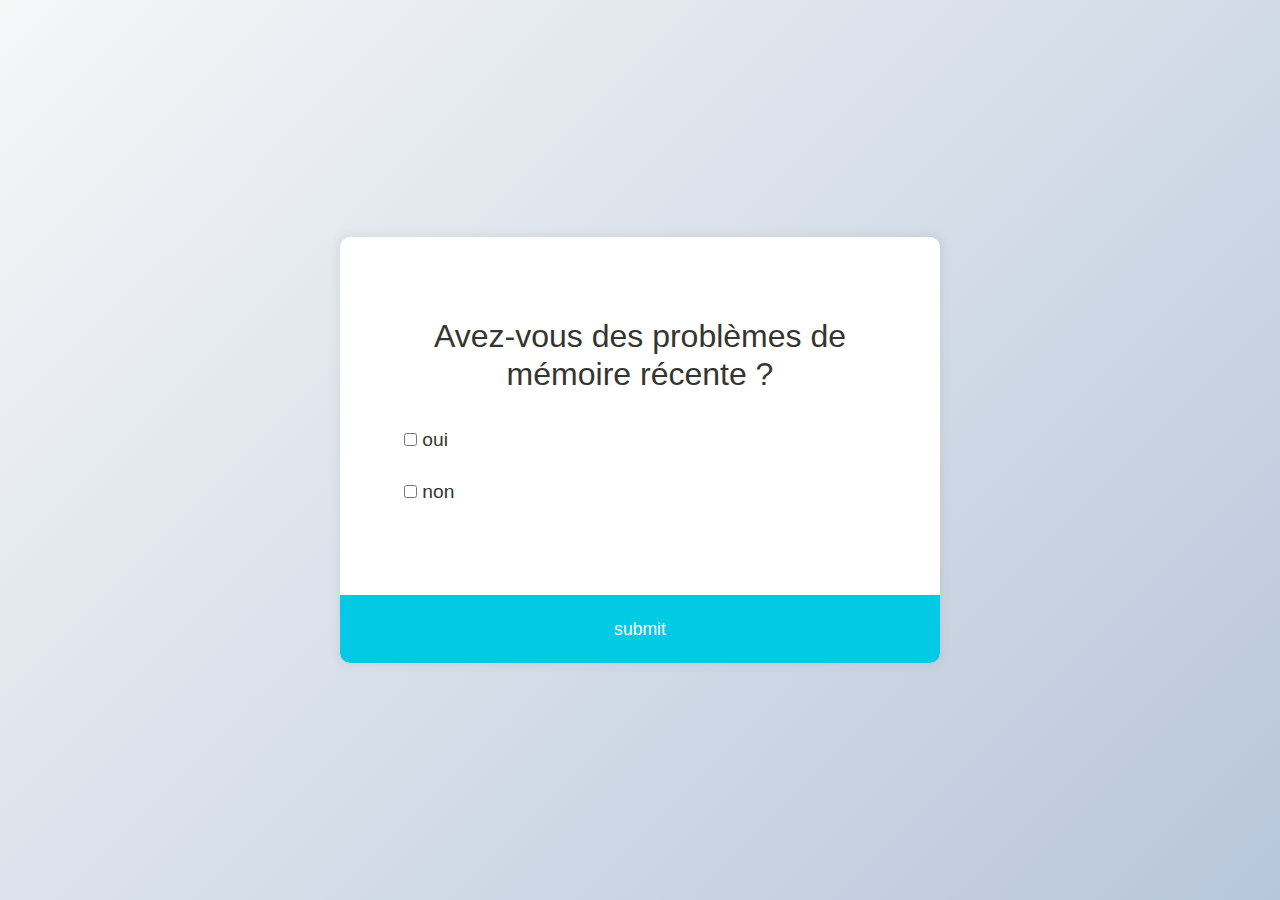
<file: -la-maladie-d-Alzheimer-main/la maladie d’Alzheimer/html/quiz.html>
<!DOCTYPE html>
<html lang="en">
<head>
    <meta charset="UTF-8">
    <meta name="viewport" content="width=device-width, initial-scale=1.0">
    <title>mind-check</title>

    <link rel="stylesheet" href="../assets/css/maicons.css">
  
    <link rel="stylesheet" href="../assets/css/bootstrap.css">
  
    <link rel="stylesheet" href="../assets/vendor/owl-carousel/css/owl.carousel.css">
  
    <link rel="stylesheet" href="../assets/vendor/animate/animate.css">
  
    <link rel="stylesheet" href="../assets/css/theme.css">
    <link rel="stylesheet" href="qq.css">
    
</head>
<body>
    <div class="quiz-container" id="quiz">
        <div class="quiz-header">
            <h2 id="question">questions Test</h2>

        
        <ul>
            <li>
                <input type="checkbox" name="answer" id="a" class="answer">
                <label for="a" id="a_text">answer</label>
            </li>
            <li>
                <input type="checkbox" name="answer" id="b" class="answer">
                <label for="b" id="b_text">answer</label>
            </li>
            
        </ul>
         </div>
         <button id="submit">submit</button>

    </div>
    <script src="qui.js"></script>
</body>
</html>
</file>
<file: -la-maladie-d-Alzheimer-main/la maladie d’Alzheimer/assets/css/maicons.css>
@font-face {
  font-family: 'maicons';
  src:  url('../fonts/maicons.eot?c9nlkl');
  src:  url('../fonts/maicons.eot?c9nlkl#iefix') format('embedded-opentype'),
    url('../fonts/maicons.ttf?c9nlkl') format('truetype'),
    url('../fonts/maicons.woff?c9nlkl') format('woff'),
    url('../fonts/maicons.svg?c9nlkl#maicons') format('svg');
  font-weight: normal;
  font-style: normal;
  font-display: block;
}

[class^="mai-"], [class*=" mai-"] {
  /* use !important to prevent issues with browser extensions that change fonts */
  font-family: 'maicons' !important;
  speak: none;
  font-style: normal;
  font-weight: normal;
  font-variant: normal;
  text-transform: none;
  line-height: 1;

  /* Better Font Rendering =========== */
  -webkit-font-smoothing: antialiased;
  -moz-osx-font-smoothing: grayscale;
}

.mai-add:before {
  content: "\e900";
}
.mai-add-circle:before {
  content: "\e901";
}
.mai-add-circle-outline:before {
  content: "\e902";
}
.mai-airplane:before {
  content: "\e903";
}
.mai-airplane-outline:before {
  content: "\e904";
}
.mai-alarm:before {
  content: "\e905";
}
.mai-alarm-outline:before {
  content: "\e906";
}
.mai-albums:before {
  content: "\e907";
}
.mai-albums-outline:before {
  content: "\e908";
}
.mai-alert:before {
  content: "\e909";
}
.mai-alert-circle:before {
  content: "\e90a";
}
.mai-alert-circle-outline:before {
  content: "\e90b";
}
.mai-analytics:before {
  content: "\e90c";
}
.mai-analytics-outline:before {
  content: "\e90d";
}
.mai-aperture:before {
  content: "\e90e";
}
.mai-aperture-outline:before {
  content: "\e90f";
}
.mai-apps:before {
  content: "\e910";
}
.mai-apps-outline:before {
  content: "\e911";
}
.mai-archive:before {
  content: "\e912";
}
.mai-archive-outline:before {
  content: "\e913";
}
.mai-arrow-back:before {
  content: "\e914";
}
.mai-arrow-back-circle:before {
  content: "\e915";
}
.mai-arrow-back-circle-outline:before {
  content: "\e916";
}
.mai-arrow-down:before {
  content: "\e917";
}
.mai-arrow-down-circle:before {
  content: "\e918";
}
.mai-arrow-down-circle-outline:before {
  content: "\e919";
}
.mai-arrow-forward:before {
  content: "\e91a";
}
.mai-arrow-forward-circle:before {
  content: "\e91b";
}
.mai-arrow-forward-circle-outline:before {
  content: "\e91c";
}
.mai-arrow-redo:before {
  content: "\e91d";
}
.mai-arrow-redo-circle:before {
  content: "\e91e";
}
.mai-arrow-redo-circle-outline:before {
  content: "\e91f";
}
.mai-arrow-redo-outline:before {
  content: "\e920";
}
.mai-arrow-undo:before {
  content: "\e921";
}
.mai-arrow-undo-circle:before {
  content: "\e922";
}
.mai-arrow-undo-circle-outline:before {
  content: "\e923";
}
.mai-arrow-undo-outline:before {
  content: "\e924";
}
.mai-arrow-up:before {
  content: "\e925";
}
.mai-arrow-up-circle:before {
  content: "\e926";
}
.mai-arrow-up-circle-outline:before {
  content: "\e927";
}
.mai-at:before {
  content: "\e928";
}
.mai-at-circle:before {
  content: "\e929";
}
.mai-at-circle-outline:before {
  content: "\e92a";
}
.mai-attach:before {
  content: "\e92b";
}
.mai-attach-outline:before {
  content: "\e92c";
}
.mai-backspace:before {
  content: "\e92d";
}
.mai-backspace-outline:before {
  content: "\e92e";
}
.mai-bandage:before {
  content: "\e92f";
}
.mai-bandage-outline:before {
  content: "\e930";
}
.mai-bar-chart:before {
  content: "\e932";
}
.mai-bar-chart-outline:before {
  content: "\e933";
}
.mai-barbell:before {
  content: "\e931";
}
.mai-barcode:before {
  content: "\e934";
}
.mai-barcode-outline:before {
  content: "\e935";
}
.mai-baseball:before {
  content: "\e936";
}
.mai-baseball-outline:before {
  content: "\e937";
}
.mai-basket:before {
  content: "\e938";
}
.mai-basket-outline:before {
  content: "\e93b";
}
.mai-basketball:before {
  content: "\e939";
}
.mai-basketball-outline:before {
  content: "\e93a";
}
.mai-battery-charging:before {
  content: "\e93c";
}
.mai-battery-dead:before {
  content: "\e93d";
}
.mai-battery-full:before {
  content: "\e93e";
}
.mai-battery-half:before {
  content: "\e93f";
}
.mai-beaker:before {
  content: "\e940";
}
.mai-beaker-outline:before {
  content: "\e941";
}
.mai-bed:before {
  content: "\e942";
}
.mai-bed-outline:before {
  content: "\e943";
}
.mai-beer:before {
  content: "\e944";
}
.mai-beer-outline:before {
  content: "\e945";
}
.mai-bicycle:before {
  content: "\e946";
}
.mai-bluetooth:before {
  content: "\e947";
}
.mai-boat:before {
  content: "\e948";
}
.mai-boat-outline:before {
  content: "\e949";
}
.mai-body:before {
  content: "\e94a";
}
.mai-body-outline:before {
  content: "\e94b";
}
.mai-bonfire:before {
  content: "\e94c";
}
.mai-bonfire-outline:before {
  content: "\e94d";
}
.mai-book:before {
  content: "\e94e";
}
.mai-book-outline:before {
  content: "\e953";
}
.mai-bookmark:before {
  content: "\e94f";
}
.mai-bookmark-outline:before {
  content: "\e950";
}
.mai-bookmarks:before {
  content: "\e951";
}
.mai-bookmarks-outline:before {
  content: "\e952";
}
.mai-briefcase:before {
  content: "\e954";
}
.mai-briefcase-outline:before {
  content: "\e955";
}
.mai-browsers:before {
  content: "\e956";
}
.mai-browsers-outline:before {
  content: "\e957";
}
.mai-brush:before {
  content: "\e958";
}
.mai-brush-outline:before {
  content: "\e959";
}
.mai-bug:before {
  content: "\e95a";
}
.mai-bug-outline:before {
  content: "\e95b";
}
.mai-build:before {
  content: "\e95c";
}
.mai-build-outline:before {
  content: "\e95d";
}
.mai-bulb:before {
  content: "\e95e";
}
.mai-bulb-outline:before {
  content: "\e95f";
}
.mai-bus:before {
  content: "\e960";
}
.mai-bus-outline:before {
  content: "\e963";
}
.mai-business:before {
  content: "\e961";
}
.mai-business-outline:before {
  content: "\e962";
}
.mai-cafe:before {
  content: "\e964";
}
.mai-cafe-outline:before {
  content: "\e965";
}
.mai-calculator:before {
  content: "\e966";
}
.mai-calculator-outline:before {
  content: "\e967";
}
.mai-calendar:before {
  content: "\e968";
}
.mai-calendar-outline:before {
  content: "\e969";
}
.mai-call:before {
  content: "\e96a";
}
.mai-call-outline:before {
  content: "\e96b";
}
.mai-camera:before {
  content: "\e96c";
}
.mai-camera-outline:before {
  content: "\e96d";
}
.mai-camera-reverse:before {
  content: "\e96e";
}
.mai-camera-reverse-outline:before {
  content: "\e96f";
}
.mai-car:before {
  content: "\e970";
}
.mai-car-outline:before {
  content: "\e97f";
}
.mai-car-sport:before {
  content: "\e980";
}
.mai-car-sport-outline:before {
  content: "\e981";
}
.mai-card:before {
  content: "\e971";
}
.mai-card-outline:before {
  content: "\e972";
}
.mai-caret-back:before {
  content: "\e973";
}
.mai-caret-back-circle:before {
  content: "\e974";
}
.mai-caret-back-circle-outline:before {
  content: "\e975";
}
.mai-caret-down:before {
  content: "\e976";
}
.mai-caret-down-circle:before {
  content: "\e977";
}
.mai-caret-down-circle-outline:before {
  content: "\e978";
}
.mai-caret-forward:before {
  content: "\e979";
}
.mai-caret-forward-circle:before {
  content: "\e97a";
}
.mai-caret-forward-circle-outline:before {
  content: "\e97b";
}
.mai-caret-up:before {
  content: "\e97c";
}
.mai-caret-up-circle:before {
  content: "\e97d";
}
.mai-caret-up-circle-outline:before {
  content: "\e97e";
}
.mai-cart:before {
  content: "\e982";
}
.mai-cart-outline:before {
  content: "\e983";
}
.mai-cash:before {
  content: "\e984";
}
.mai-cash-outline:before {
  content: "\e985";
}
.mai-chatbox:before {
  content: "\e986";
}
.mai-chatbox-ellipses:before {
  content: "\e987";
}
.mai-chatbox-ellipses-outline:before {
  content: "\e988";
}
.mai-chatbox-outline:before {
  content: "\e989";
}
.mai-chatbubble:before {
  content: "\e98a";
}
.mai-chatbubble-ellipses:before {
  content: "\e98b";
}
.mai-chatbubble-ellipses-outline:before {
  content: "\e98c";
}
.mai-chatbubble-outline:before {
  content: "\e98d";
}
.mai-chatbubbles:before {
  content: "\e98e";
}
.mai-chatbubbles-outline:before {
  content: "\e98f";
}
.mai-checkbox:before {
  content: "\e990";
}
.mai-checkbox-outline:before {
  content: "\e991";
}
.mai-checkmark:before {
  content: "\e992";
}
.mai-checkmark-circle:before {
  content: "\e993";
}
.mai-checkmark-circle-outline:before {
  content: "\e994";
}
.mai-checkmark-done:before {
  content: "\e995";
}
.mai-checkmark-done-circle:before {
  content: "\e996";
}
.mai-checkmark-done-circle-outline:before {
  content: "\e997";
}
.mai-chevron-back:before {
  content: "\e998";
}
.mai-chevron-back-circle:before {
  content: "\e999";
}
.mai-chevron-back-circle-outline:before {
  content: "\e99a";
}
.mai-chevron-down:before {
  content: "\e99b";
}
.mai-chevron-down-circle:before {
  content: "\e99c";
}
.mai-chevron-down-circle-outline:before {
  content: "\e99d";
}
.mai-chevron-forward:before {
  content: "\e99e";
}
.mai-chevron-forward-circle:before {
  content: "\e99f";
}
.mai-chevron-forward-circle-outline:before {
  content: "\e9a0";
}
.mai-chevron-up:before {
  content: "\e9a1";
}
.mai-chevron-up-circle:before {
  content: "\e9a2";
}
.mai-chevron-up-circle-outline:before {
  content: "\e9a3";
}
.mai-clipboard:before {
  content: "\e9a4";
}
.mai-clipboard-outline:before {
  content: "\e9a5";
}
.mai-close:before {
  content: "\e9a6";
}
.mai-close-circle:before {
  content: "\e9a7";
}
.mai-close-circle-outline:before {
  content: "\e9a8";
}
.mai-cloud:before {
  content: "\e9a9";
}
.mai-cloud-circle:before {
  content: "\e9aa";
}
.mai-cloud-circle-outline:before {
  content: "\e9ab";
}
.mai-cloud-done:before {
  content: "\e9ac";
}
.mai-cloud-done-outline:before {
  content: "\e9ad";
}
.mai-cloud-download:before {
  content: "\e9ae";
}
.mai-cloud-download-outline:before {
  content: "\e9af";
}
.mai-cloud-offline:before {
  content: "\e9b0";
}
.mai-cloud-offline-outline:before {
  content: "\e9b1";
}
.mai-cloud-outline:before {
  content: "\e9b2";
}
.mai-cloud-upload:before {
  content: "\e9b3";
}
.mai-cloud-upload-outline:before {
  content: "\e9b4";
}
.mai-cloudy:before {
  content: "\e9b5";
}
.mai-cloudy-night:before {
  content: "\e9b6";
}
.mai-cloudy-night-outline:before {
  content: "\e9b7";
}
.mai-cloudy-outline:before {
  content: "\e9b8";
}
.mai-code:before {
  content: "\e9b9";
}
.mai-code-download:before {
  content: "\e9ba";
}
.mai-code-slash:before {
  content: "\e9bb";
}
.mai-code-working:before {
  content: "\e9bc";
}
.mai-cog:before {
  content: "\e9bd";
}
.mai-color-fill:before {
  content: "\e9be";
}
.mai-color-fill-outline:before {
  content: "\e9bf";
}
.mai-color-filter:before {
  content: "\e9c0";
}
.mai-color-filter-outline:before {
  content: "\e9c1";
}
.mai-color-palette:before {
  content: "\e9c2";
}
.mai-color-palette-outline:before {
  content: "\e9c3";
}
.mai-color-wand:before {
  content: "\e9c4";
}
.mai-color-wand-outline:before {
  content: "\e9c5";
}
.mai-compass:before {
  content: "\e9c6";
}
.mai-compass-outline:before {
  content: "\e9c7";
}
.mai-construct:before {
  content: "\e9c8";
}
.mai-construct-outline:before {
  content: "\e9c9";
}
.mai-contract:before {
  content: "\e9ca";
}
.mai-contrast:before {
  content: "\e9cb";
}
.mai-copy:before {
  content: "\e9cc";
}
.mai-copy-outline:before {
  content: "\e9cd";
}
.mai-create:before {
  content: "\e9ce";
}
.mai-create-outline:before {
  content: "\e9cf";
}
.mai-crop:before {
  content: "\e9d0";
}
.mai-cube:before {
  content: "\e9d1";
}
.mai-cube-outline:before {
  content: "\e9d2";
}
.mai-cut:before {
  content: "\e9d3";
}
.mai-desktop:before {
  content: "\e9d4";
}
.mai-desktop-outline:before {
  content: "\e9d5";
}
.mai-disc:before {
  content: "\e9d6";
}
.mai-disc-outline:before {
  content: "\e9d7";
}
.mai-document:before {
  content: "\e9d8";
}
.mai-document-outline:before {
  content: "\e9d9";
}
.mai-document-text:before {
  content: "\e9dc";
}
.mai-document-text-outline:before {
  content: "\e9dd";
}
.mai-documents:before {
  content: "\e9da";
}
.mai-documents-outline:before {
  content: "\e9db";
}
.mai-download:before {
  content: "\e9de";
}
.mai-download-outline:before {
  content: "\e9df";
}
.mai-duplicate:before {
  content: "\e9e0";
}
.mai-duplicate-outline:before {
  content: "\e9e1";
}
.mai-ear:before {
  content: "\e9e2";
}
.mai-ear-outline:before {
  content: "\e9e3";
}
.mai-earth:before {
  content: "\e9e4";
}
.mai-earth-outline:before {
  content: "\e9e5";
}
.mai-easel:before {
  content: "\e9e6";
}
.mai-easel-outline:before {
  content: "\e9e7";
}
.mai-egg:before {
  content: "\e9e8";
}
.mai-egg-outline:before {
  content: "\e9e9";
}
.mai-ellipse:before {
  content: "\e9ea";
}
.mai-ellipse-outline:before {
  content: "\e9eb";
}
.mai-ellipsis-horizontal:before {
  content: "\e9ec";
}
.mai-ellipsis-horizontal-circle:before {
  content: "\e9ed";
}
.mai-ellipsis-vertical:before {
  content: "\e9ee";
}
.mai-ellipsis-vertical-circle:before {
  content: "\e9ef";
}
.mai-enter:before {
  content: "\e9f0";
}
.mai-enter-outline:before {
  content: "\e9f1";
}
.mai-exit:before {
  content: "\e9f2";
}
.mai-exit-outline:before {
  content: "\e9f3";
}
.mai-expand:before {
  content: "\e9f4";
}
.mai-eye:before {
  content: "\e9f5";
}
.mai-eye-off:before {
  content: "\e9f8";
}
.mai-eye-off-outline:before {
  content: "\e9f9";
}
.mai-eye-outline:before {
  content: "\e9fa";
}
.mai-eyedrop:before {
  content: "\e9f6";
}
.mai-eyedrop-outline:before {
  content: "\e9f7";
}
.mai-fast-food:before {
  content: "\e9fb";
}
.mai-fast-food-outline:before {
  content: "\e9fc";
}
.mai-female:before {
  content: "\e9fd";
}
.mai-file-tray:before {
  content: "\e9fe";
}
.mai-file-tray-full:before {
  content: "\e9ff";
}
.mai-file-tray-full-outline:before {
  content: "\ea00";
}
.mai-file-tray-outline:before {
  content: "\ea01";
}
.mai-film:before {
  content: "\ea02";
}
.mai-film-outline:before {
  content: "\ea03";
}
.mai-filter:before {
  content: "\ea04";
}
.mai-finger-print:before {
  content: "\ea05";
}
.mai-fitness:before {
  content: "\ea06";
}
.mai-fitness-outline:before {
  content: "\ea07";
}
.mai-flag:before {
  content: "\ea08";
}
.mai-flag-outline:before {
  content: "\ea09";
}
.mai-flame:before {
  content: "\ea0a";
}
.mai-flame-outline:before {
  content: "\ea0b";
}
.mai-flash:before {
  content: "\ea0c";
}
.mai-flash-off:before {
  content: "\ea0f";
}
.mai-flash-off-outline:before {
  content: "\ea10";
}
.mai-flash-outline:before {
  content: "\ea11";
}
.mai-flashlight:before {
  content: "\ea0d";
}
.mai-flashlight-outline:before {
  content: "\ea0e";
}
.mai-flask:before {
  content: "\ea12";
}
.mai-flask-outline:before {
  content: "\ea13";
}
.mai-flower:before {
  content: "\ea14";
}
.mai-flower-outline:before {
  content: "\ea15";
}
.mai-folder:before {
  content: "\ea16";
}
.mai-folder-open:before {
  content: "\ea17";
}
.mai-folder-open-outline:before {
  content: "\ea18";
}
.mai-folder-outline:before {
  content: "\ea19";
}
.mai-football:before {
  content: "\ea1a";
}
.mai-football-outline:before {
  content: "\ea1b";
}
.mai-funnel:before {
  content: "\ea1c";
}
.mai-funnel-outline:before {
  content: "\ea1d";
}
.mai-game-controller:before {
  content: "\ea1e";
}
.mai-game-controller-outline:before {
  content: "\ea1f";
}
.mai-gift:before {
  content: "\ea20";
}
.mai-gift-outline:before {
  content: "\ea21";
}
.mai-git-branch:before {
  content: "\ea22";
}
.mai-git-commit:before {
  content: "\ea23";
}
.mai-git-compare:before {
  content: "\ea24";
}
.mai-git-merge:before {
  content: "\ea25";
}
.mai-git-network:before {
  content: "\ea26";
}
.mai-git-pull-request:before {
  content: "\ea27";
}
.mai-glasses:before {
  content: "\ea28";
}
.mai-glasses-outline:before {
  content: "\ea29";
}
.mai-globe:before {
  content: "\ea2a";
}
.mai-globe-outline:before {
  content: "\ea2b";
}
.mai-golf:before {
  content: "\ea2c";
}
.mai-golf-outline:before {
  content: "\ea2d";
}
.mai-grid:before {
  content: "\ea2e";
}
.mai-grid-outline:before {
  content: "\ea2f";
}
.mai-hammer:before {
  content: "\ea30";
}
.mai-hammer-outline:before {
  content: "\ea31";
}
.mai-hand-left:before {
  content: "\ea32";
}
.mai-hand-left-outline:before {
  content: "\ea33";
}
.mai-hand-right:before {
  content: "\ea34";
}
.mai-hand-right-outline:before {
  content: "\ea35";
}
.mai-happy:before {
  content: "\ea36";
}
.mai-happy-outline:before {
  content: "\ea37";
}
.mai-hardware-chip:before {
  content: "\ea38";
}
.mai-hardware-chip-outline:before {
  content: "\ea39";
}
.mai-headset:before {
  content: "\ea3a";
}
.mai-headset-outline:before {
  content: "\ea3b";
}
.mai-heart:before {
  content: "\ea3c";
}
.mai-heart-circle:before {
  content: "\ea3d";
}
.mai-heart-circle-outline:before {
  content: "\ea3e";
}
.mai-heart-dislike:before {
  content: "\ea3f";
}
.mai-heart-dislike-circle:before {
  content: "\ea40";
}
.mai-heart-dislike-circle-outline:before {
  content: "\ea41";
}
.mai-heart-dislike-outline:before {
  content: "\ea42";
}
.mai-heart-half:before {
  content: "\ea43";
}
.mai-heart-half-outline:before {
  content: "\ea44";
}
.mai-heart-outline:before {
  content: "\ea45";
}
.mai-help:before {
  content: "\ea46";
}
.mai-help-buoy:before {
  content: "\ea47";
}
.mai-help-buoy-outline:before {
  content: "\ea48";
}
.mai-help-circle:before {
  content: "\ea49";
}
.mai-help-circle-outline:before {
  content: "\ea4a";
}
.mai-home:before {
  content: "\ea4b";
}
.mai-home-outline:before {
  content: "\ea4c";
}
.mai-hourglass:before {
  content: "\ea4d";
}
.mai-hourglass-outline:before {
  content: "\ea4e";
}
.mai-ice-cream:before {
  content: "\ea4f";
}
.mai-ice-cream-outline:before {
  content: "\ea50";
}
.mai-image:before {
  content: "\ea51";
}
.mai-image-outline:before {
  content: "\ea52";
}
.mai-images:before {
  content: "\ea53";
}
.mai-images-outline:before {
  content: "\ea54";
}
.mai-infinite:before {
  content: "\ea55";
}
.mai-information:before {
  content: "\ea56";
}
.mai-information-circle:before {
  content: "\ea57";
}
.mai-information-circle-outline:before {
  content: "\ea58";
}
.mai-journal:before {
  content: "\ea59";
}
.mai-journal-outline:before {
  content: "\ea5a";
}
.mai-key:before {
  content: "\ea5b";
}
.mai-key-outline:before {
  content: "\ea5c";
}
.mai-keypad:before {
  content: "\ea5d";
}
.mai-keypad-outline:before {
  content: "\ea5e";
}
.mai-language:before {
  content: "\ea5f";
}
.mai-laptop:before {
  content: "\ea60";
}
.mai-laptop-outline:before {
  content: "\ea61";
}
.mai-layers:before {
  content: "\ea62";
}
.mai-layers-outline:before {
  content: "\ea63";
}
.mai-leaf:before {
  content: "\ea64";
}
.mai-leaf-outline:before {
  content: "\ea65";
}
.mai-library:before {
  content: "\ea66";
}
.mai-library-outline:before {
  content: "\ea67";
}
.mai-link:before {
  content: "\ea68";
}
.mai-list:before {
  content: "\ea69";
}
.mai-list-circle:before {
  content: "\ea6a";
}
.mai-list-circle-outline:before {
  content: "\ea6b";
}
.mai-locate:before {
  content: "\ea6c";
}
.mai-location:before {
  content: "\ea6d";
}
.mai-location-outline:before {
  content: "\ea6e";
}
.mai-lock-closed:before {
  content: "\ea6f";
}
.mai-lock-closed-outline:before {
  content: "\ea70";
}
.mai-lock-open:before {
  content: "\ea71";
}
.mai-lock-open-outline:before {
  content: "\ea72";
}
.mai-log-in:before {
  content: "\ea73";
}
.mai-log-in-outline:before {
  content: "\ea74";
}
.mai-log-out:before {
  content: "\ea75";
}
.mai-log-out-outline:before {
  content: "\ea76";
}
.mai-logo-500px:before {
  content: "\ea8e";
}
.mai-logo-accessible-icon:before {
  content: "\eaef";
}
.mai-logo-accusoft:before {
  content: "\eba2";
}
.mai-logo-algolia:before {
  content: "\eba3";
}
.mai-logo-alipay:before {
  content: "\eba4";
}
.mai-logo-amazon:before {
  content: "\eba5";
}
.mai-logo-amplify:before {
  content: "\eba6";
}
.mai-logo-android:before {
  content: "\eba7";
}
.mai-logo-angular:before {
  content: "\eba8";
}
.mai-logo-apple:before {
  content: "\eba9";
}
.mai-logo-apple-appstore:before {
  content: "\ebaa";
}
.mai-logo-aws:before {
  content: "\ebab";
}
.mai-logo-behance:before {
  content: "\ebac";
}
.mai-logo-bitbucket:before {
  content: "\ebad";
}
.mai-logo-bitcoin:before {
  content: "\ebae";
}
.mai-logo-blackberry:before {
  content: "\ebaf";
}
.mai-logo-blogger:before {
  content: "\ebb0";
}
.mai-logo-buffer:before {
  content: "\ebb1";
}
.mai-logo-buysellads:before {
  content: "\ebb2";
}
.mai-logo-capacitor:before {
  content: "\ebb3";
}
.mai-logo-cc-amazon-pay:before {
  content: "\ebb4";
}
.mai-logo-cc-amex:before {
  content: "\ebb5";
}
.mai-logo-cc-apple-pay:before {
  content: "\ebb6";
}
.mai-logo-cc-diners-club:before {
  content: "\ebb7";
}
.mai-logo-cc-discover:before {
  content: "\ebb8";
}
.mai-logo-cc-jcb:before {
  content: "\ebb9";
}
.mai-logo-cc-mastercard:before {
  content: "\ebba";
}
.mai-logo-cc-paypal:before {
  content: "\ebbb";
}
.mai-logo-cc-stripe:before {
  content: "\ebbc";
}
.mai-logo-cc-visa:before {
  content: "\ebbd";
}
.mai-logo-chrome:before {
  content: "\ebbe";
}
.mai-logo-closed-captioning:before {
  content: "\ebbf";
}
.mai-logo-codepen:before {
  content: "\ebc0";
}
.mai-logo-cpanel:before {
  content: "\ebc1";
}
.mai-logo-creative-commons:before {
  content: "\ebc2";
}
.mai-logo-css3:before {
  content: "\ebc3";
}
.mai-logo-cuttlefish:before {
  content: "\ebc4";
}
.mai-logo-d-and-d:before {
  content: "\ebc5";
}
.mai-logo-dashcube:before {
  content: "\ebc6";
}
.mai-logo-designernews:before {
  content: "\ebc7";
}
.mai-logo-deviantart:before {
  content: "\ebc8";
}
.mai-logo-digg:before {
  content: "\ebc9";
}
.mai-logo-digital-ocean:before {
  content: "\ebca";
}
.mai-logo-discord:before {
  content: "\ebcb";
}
.mai-logo-discourse:before {
  content: "\ebcc";
}
.mai-logo-dochub:before {
  content: "\ebcd";
}
.mai-logo-docker:before {
  content: "\ebce";
}
.mai-logo-dribbble:before {
  content: "\ebcf";
}
.mai-logo-dropbox:before {
  content: "\ebd0";
}
.mai-logo-drupal:before {
  content: "\ebd1";
}
.mai-logo-dyalog:before {
  content: "\ebd2";
}
.mai-logo-earlybirds:before {
  content: "\ebd3";
}
.mai-logo-ebay:before {
  content: "\ebd4";
}
.mai-logo-edge:before {
  content: "\ebd5";
}
.mai-logo-electron:before {
  content: "\ebd6";
}
.mai-logo-elementor:before {
  content: "\ebd7";
}
.mai-logo-ello:before {
  content: "\ebd8";
}
.mai-logo-ember:before {
  content: "\ebd9";
}
.mai-logo-empire:before {
  content: "\ebda";
}
.mai-logo-envira:before {
  content: "\ebdb";
}
.mai-logo-erlang:before {
  content: "\ebdc";
}
.mai-logo-etsy:before {
  content: "\ebdd";
}
.mai-logo-euro:before {
  content: "\ebde";
}
.mai-logo-expeditedssl:before {
  content: "\ebdf";
}
.mai-logo-facebook:before {
  content: "\ebe0";
}
.mai-logo-facebook-f:before {
  content: "\ebe1";
}
.mai-logo-facebook-messenger:before {
  content: "\ebe2";
}
.mai-logo-firebase:before {
  content: "\ebe3";
}
.mai-logo-firefox:before {
  content: "\ebe4";
}
.mai-logo-flickr:before {
  content: "\ebe5";
}
.mai-logo-flipboard:before {
  content: "\ebe6";
}
.mai-logo-fly:before {
  content: "\ebe7";
}
.mai-logo-foursquare:before {
  content: "\ebe8";
}
.mai-logo-freebsd:before {
  content: "\ebe9";
}
.mai-logo-gg:before {
  content: "\ebea";
}
.mai-logo-git:before {
  content: "\ebeb";
}
.mai-logo-github:before {
  content: "\ebec";
}
.mai-logo-github-alt:before {
  content: "\ebed";
}
.mai-logo-gitlab:before {
  content: "\ebee";
}
.mai-logo-gitter:before {
  content: "\ebef";
}
.mai-logo-glide:before {
  content: "\ebf0";
}
.mai-logo-glide-g:before {
  content: "\ebf1";
}
.mai-logo-google:before {
  content: "\ebf2";
}
.mai-logo-google-drive:before {
  content: "\ebf3";
}
.mai-logo-google-play:before {
  content: "\ebf4";
}
.mai-logo-google-playstore:before {
  content: "\ebf5";
}
.mai-logo-google-plus:before {
  content: "\ebf6";
}
.mai-logo-google-plus-g:before {
  content: "\ebf7";
}
.mai-logo-google-wallet:before {
  content: "\ebf8";
}
.mai-logo-grunt:before {
  content: "\ebf9";
}
.mai-logo-gulp:before {
  content: "\ebfa";
}
.mai-logo-hackernews:before {
  content: "\ebfb";
}
.mai-logo-hotjar:before {
  content: "\ebfc";
}
.mai-logo-html5:before {
  content: "\ebfd";
}
.mai-logo-hubspot:before {
  content: "\ebfe";
}
.mai-logo-imdb:before {
  content: "\ebff";
}
.mai-logo-instagram:before {
  content: "\ec00";
}
.mai-logo-internet-explorer:before {
  content: "\ec01";
}
.mai-logo-ionic:before {
  content: "\ec02";
}
.mai-logo-ionitron:before {
  content: "\ec03";
}
.mai-logo-itunes:before {
  content: "\ec04";
}
.mai-logo-java:before {
  content: "\ec05";
}
.mai-logo-javascript:before {
  content: "\ec06";
}
.mai-logo-joomla:before {
  content: "\ec07";
}
.mai-logo-jsfiddle:before {
  content: "\ec08";
}
.mai-logo-keycdn:before {
  content: "\ec09";
}
.mai-logo-laravel:before {
  content: "\ec0a";
}
.mai-logo-lastfm:before {
  content: "\ec0b";
}
.mai-logo-leanpub:before {
  content: "\ec0c";
}
.mai-logo-less:before {
  content: "\ec0d";
}
.mai-logo-line:before {
  content: "\ec0e";
}
.mai-logo-linkedin:before {
  content: "\ec0f";
}
.mai-logo-linux:before {
  content: "\ec10";
}
.mai-logo-magento:before {
  content: "\ec11";
}
.mai-logo-mailchimp:before {
  content: "\ec12";
}
.mai-logo-markdown:before {
  content: "\ec13";
}
.mai-logo-maxcdn:before {
  content: "\ec14";
}
.mai-logo-medium:before {
  content: "\ec15";
}
.mai-logo-medium-m:before {
  content: "\ec16";
}
.mai-logo-meetup:before {
  content: "\ec17";
}
.mai-logo-microsoft:before {
  content: "\ec18";
}
.mai-logo-mix:before {
  content: "\ec19";
}
.mai-logo-mixcloud:before {
  content: "\ec1a";
}
.mai-logo-nodejs:before {
  content: "\ec1b";
}
.mai-logo-npm:before {
  content: "\ec1c";
}
.mai-logo-octocat:before {
  content: "\ec1d";
}
.mai-logo-opencart:before {
  content: "\ec1e";
}
.mai-logo-openid:before {
  content: "\ec1f";
}
.mai-logo-opera:before {
  content: "\ec20";
}
.mai-logo-patreon:before {
  content: "\ec21";
}
.mai-logo-paypal:before {
  content: "\ec22";
}
.mai-logo-php:before {
  content: "\ec23";
}
.mai-logo-pinterest:before {
  content: "\ec24";
}
.mai-logo-pinterest-p:before {
  content: "\ec25";
}
.mai-logo-playstation:before {
  content: "\ec26";
}
.mai-logo-product-hunt:before {
  content: "\ec27";
}
.mai-logo-pwa:before {
  content: "\ec28";
}
.mai-logo-python:before {
  content: "\ec29";
}
.mai-logo-qq:before {
  content: "\ec2a";
}
.mai-logo-quora:before {
  content: "\ec2b";
}
.mai-logo-react:before {
  content: "\ec2c";
}
.mai-logo-readme:before {
  content: "\ec2d";
}
.mai-logo-reddit:before {
  content: "\ec2e";
}
.mai-logo-researchgate:before {
  content: "\ec2f";
}
.mai-logo-rocketchat:before {
  content: "\ec30";
}
.mai-logo-rss:before {
  content: "\ec31";
}
.mai-logo-safari:before {
  content: "\ec32";
}
.mai-logo-sass:before {
  content: "\ec33";
}
.mai-logo-scribd:before {
  content: "\ec34";
}
.mai-logo-searchengin:before {
  content: "\ec35";
}
.mai-logo-sellcast:before {
  content: "\ec36";
}
.mai-logo-sellsy:before {
  content: "\ec37";
}
.mai-logo-skype:before {
  content: "\ec38";
}
.mai-logo-slack:before {
  content: "\ec39";
}
.mai-logo-slideshare:before {
  content: "\ec3a";
}
.mai-logo-snapchat:before {
  content: "\ec3b";
}
.mai-logo-soundcloud:before {
  content: "\ec3c";
}
.mai-logo-spotify:before {
  content: "\ec3d";
}
.mai-logo-squarespace:before {
  content: "\ec3e";
}
.mai-logo-stack-exchange:before {
  content: "\ec3f";
}
.mai-logo-stackoverflow:before {
  content: "\ec40";
}
.mai-logo-staylinked:before {
  content: "\ec41";
}
.mai-logo-steam:before {
  content: "\ec42";
}
.mai-logo-stencil:before {
  content: "\ec43";
}
.mai-logo-stripe:before {
  content: "\ec44";
}
.mai-logo-stripe-s:before {
  content: "\ec45";
}
.mai-logo-teamspeak:before {
  content: "\ec46";
}
.mai-logo-telegram:before {
  content: "\ec47";
}
.mai-logo-trello:before {
  content: "\ec48";
}
.mai-logo-tripadvisor:before {
  content: "\ec49";
}
.mai-logo-tumblr:before {
  content: "\ec4a";
}
.mai-logo-tux:before {
  content: "\ec4b";
}
.mai-logo-twitch:before {
  content: "\ec4c";
}
.mai-logo-twitter:before {
  content: "\ec4d";
}
.mai-logo-uber:before {
  content: "\ec4e";
}
.mai-logo-uikit:before {
  content: "\ec4f";
}
.mai-logo-usd:before {
  content: "\ec50";
}
.mai-logo-viacoin:before {
  content: "\ec51";
}
.mai-logo-viadeo:before {
  content: "\ec52";
}
.mai-logo-viber:before {
  content: "\ec53";
}
.mai-logo-vimeo:before {
  content: "\ec54";
}
.mai-logo-vk:before {
  content: "\ec55";
}
.mai-logo-vue:before {
  content: "\ec56";
}
.mai-logo-web-component:before {
  content: "\ec57";
}
.mai-logo-weebly:before {
  content: "\ec58";
}
.mai-logo-weibo:before {
  content: "\ec59";
}
.mai-logo-whatsapp:before {
  content: "\ec5a";
}
.mai-logo-whmcs:before {
  content: "\ec5b";
}
.mai-logo-wikipedia-w:before {
  content: "\ec5c";
}
.mai-logo-windows:before {
  content: "\ec5d";
}
.mai-logo-wix:before {
  content: "\ec5e";
}
.mai-logo-wordpress:before {
  content: "\ec5f";
}
.mai-logo-xbox:before {
  content: "\ec60";
}
.mai-logo-xing:before {
  content: "\ec61";
}
.mai-logo-yahoo:before {
  content: "\ec62";
}
.mai-logo-yen:before {
  content: "\ec63";
}
.mai-logo-youtube:before {
  content: "\ec64";
}
.mai-magnet:before {
  content: "\ea77";
}
.mai-magnet-outline:before {
  content: "\ea78";
}
.mai-mail:before {
  content: "\ea79";
}
.mai-mail-open:before {
  content: "\ea7a";
}
.mai-mail-open-outline:before {
  content: "\ea7b";
}
.mai-mail-outline:before {
  content: "\ea7c";
}
.mai-mail-unread:before {
  content: "\ea7d";
}
.mai-mail-unread-outline:before {
  content: "\ea7e";
}
.mai-male:before {
  content: "\ea7f";
}
.mai-male-female:before {
  content: "\ea80";
}
.mai-man:before {
  content: "\ea81";
}
.mai-man-outline:before {
  content: "\ea82";
}
.mai-map:before {
  content: "\ea83";
}
.mai-map-outline:before {
  content: "\ea84";
}
.mai-medal:before {
  content: "\ea85";
}
.mai-medal-outline:before {
  content: "\ea86";
}
.mai-medical:before {
  content: "\ea87";
}
.mai-medical-outline:before {
  content: "\ea88";
}
.mai-medkit:before {
  content: "\ea89";
}
.mai-medkit-outline:before {
  content: "\ea8a";
}
.mai-megaphone:before {
  content: "\ea8b";
}
.mai-megaphone-outline:before {
  content: "\ea8c";
}
.mai-menu:before {
  content: "\ea8d";
}
.mai-mic:before {
  content: "\ea8f";
}
.mai-mic-circle:before {
  content: "\ea90";
}
.mai-mic-circle-outline:before {
  content: "\ea91";
}
.mai-mic-off:before {
  content: "\ea92";
}
.mai-mic-off-circle:before {
  content: "\ea93";
}
.mai-mic-off-circle-outline:before {
  content: "\ea94";
}
.mai-mic-off-outline:before {
  content: "\ea95";
}
.mai-mic-outline:before {
  content: "\ea96";
}
.mai-moon:before {
  content: "\ea97";
}
.mai-moon-outline:before {
  content: "\ea98";
}
.mai-move:before {
  content: "\ea99";
}
.mai-musical-note:before {
  content: "\ea9a";
}
.mai-musical-note-outline:before {
  content: "\ea9b";
}
.mai-musical-notes:before {
  content: "\ea9c";
}
.mai-musical-notes-outline:before {
  content: "\ea9d";
}
.mai-navigate:before {
  content: "\ea9e";
}
.mai-navigate-circle:before {
  content: "\ea9f";
}
.mai-navigate-circle-outline:before {
  content: "\eaa0";
}
.mai-navigate-outline:before {
  content: "\eaa1";
}
.mai-newspaper:before {
  content: "\eaa2";
}
.mai-newspaper-outline:before {
  content: "\eaa3";
}
.mai-notifications:before {
  content: "\eaa4";
}
.mai-notifications-circle:before {
  content: "\eaa5";
}
.mai-notifications-circle-outline:before {
  content: "\eaa6";
}
.mai-notifications-off:before {
  content: "\eaa7";
}
.mai-notifications-off-circle:before {
  content: "\eaa8";
}
.mai-notifications-off-circle-outline:before {
  content: "\eaa9";
}
.mai-notifications-off-outline:before {
  content: "\eaaa";
}
.mai-notifications-outline:before {
  content: "\eaab";
}
.mai-nuclear:before {
  content: "\eaac";
}
.mai-nuclear-outline:before {
  content: "\eaad";
}
.mai-nutrition:before {
  content: "\eaae";
}
.mai-nutrition-outline:before {
  content: "\eaaf";
}
.mai-open:before {
  content: "\eab0";
}
.mai-open-outline:before {
  content: "\eab1";
}
.mai-options:before {
  content: "\eab2";
}
.mai-options-outline:before {
  content: "\eab3";
}
.mai-paper-plane:before {
  content: "\eab4";
}
.mai-paper-plane-outline:before {
  content: "\eab5";
}
.mai-partly-sunny:before {
  content: "\eab6";
}
.mai-partly-sunny-outline:before {
  content: "\eab7";
}
.mai-pause:before {
  content: "\eab8";
}
.mai-pause-circle:before {
  content: "\eab9";
}
.mai-pause-circle-outline:before {
  content: "\eaba";
}
.mai-paw:before {
  content: "\eabb";
}
.mai-paw-outline:before {
  content: "\eabc";
}
.mai-pencil:before {
  content: "\eabd";
}
.mai-people:before {
  content: "\eabe";
}
.mai-people-circle:before {
  content: "\eabf";
}
.mai-people-circle-outline:before {
  content: "\eac0";
}
.mai-people-outline:before {
  content: "\eac1";
}
.mai-person:before {
  content: "\eac2";
}
.mai-person-add:before {
  content: "\eac3";
}
.mai-person-add-outline:before {
  content: "\eac4";
}
.mai-person-circle:before {
  content: "\eac5";
}
.mai-person-circle-outline:before {
  content: "\eac6";
}
.mai-person-outline:before {
  content: "\eac7";
}
.mai-person-remove:before {
  content: "\eac8";
}
.mai-person-remove-outline:before {
  content: "\eac9";
}
.mai-phone-landscape:before {
  content: "\eaca";
}
.mai-phone-landscape-outline:before {
  content: "\eacb";
}
.mai-phone-portrait:before {
  content: "\eacc";
}
.mai-phone-portrait-outline:before {
  content: "\eacd";
}
.mai-pie-chart:before {
  content: "\eace";
}
.mai-pie-chart-outline:before {
  content: "\eacf";
}
.mai-pin:before {
  content: "\ead0";
}
.mai-pin-outline:before {
  content: "\ead1";
}
.mai-pint:before {
  content: "\ead2";
}
.mai-pint-outline:before {
  content: "\ead3";
}
.mai-pizza:before {
  content: "\ead4";
}
.mai-pizza-outline:before {
  content: "\ead5";
}
.mai-planet:before {
  content: "\ead6";
}
.mai-planet-outline:before {
  content: "\ead7";
}
.mai-play:before {
  content: "\ead8";
}
.mai-play-back:before {
  content: "\ead9";
}
.mai-play-back-circle:before {
  content: "\eada";
}
.mai-play-back-circle-outline:before {
  content: "\eadb";
}
.mai-play-back-outline:before {
  content: "\eadc";
}
.mai-play-circle:before {
  content: "\eadd";
}
.mai-play-circle-outline:before {
  content: "\eade";
}
.mai-play-forward:before {
  content: "\eadf";
}
.mai-play-forward-circle:before {
  content: "\eae0";
}
.mai-play-forward-circle-outline:before {
  content: "\eae1";
}
.mai-play-forward-outline:before {
  content: "\eae2";
}
.mai-play-outline:before {
  content: "\eae3";
}
.mai-play-skip-back:before {
  content: "\eae4";
}
.mai-play-skip-back-circle:before {
  content: "\eae5";
}
.mai-play-skip-back-circle-outline:before {
  content: "\eae6";
}
.mai-play-skip-back-outline:before {
  content: "\eae7";
}
.mai-play-skip-forward:before {
  content: "\eae8";
}
.mai-play-skip-forward-circle:before {
  content: "\eae9";
}
.mai-play-skip-forward-circle-outline:before {
  content: "\eaea";
}
.mai-play-skip-forward-outline:before {
  content: "\eaeb";
}
.mai-podium:before {
  content: "\eaec";
}
.mai-podium-outline:before {
  content: "\eaed";
}
.mai-power:before {
  content: "\eaee";
}
.mai-pricetag:before {
  content: "\eaf0";
}
.mai-pricetag-outline:before {
  content: "\eaf1";
}
.mai-pricetags:before {
  content: "\eaf2";
}
.mai-pricetags-outline:before {
  content: "\eaf3";
}
.mai-print:before {
  content: "\eaf4";
}
.mai-print-outline:before {
  content: "\eaf5";
}
.mai-pulse:before {
  content: "\eaf6";
}
.mai-pulse-outline:before {
  content: "\eaf7";
}
.mai-push:before {
  content: "\eaf8";
}
.mai-push-outline:before {
  content: "\eaf9";
}
.mai-qr-code:before {
  content: "\eafa";
}
.mai-qr-code-outline:before {
  content: "\eafb";
}
.mai-radio:before {
  content: "\eafc";
}
.mai-radio-button-off:before {
  content: "\eafd";
}
.mai-radio-button-on:before {
  content: "\eafe";
}
.mai-rainy:before {
  content: "\eaff";
}
.mai-rainy-outline:before {
  content: "\eb00";
}
.mai-reader:before {
  content: "\eb01";
}
.mai-reader-outline:before {
  content: "\eb02";
}
.mai-receipt:before {
  content: "\eb03";
}
.mai-receipt-outline:before {
  content: "\eb04";
}
.mai-recording:before {
  content: "\eb05";
}
.mai-recording-outline:before {
  content: "\eb06";
}
.mai-refresh:before {
  content: "\eb07";
}
.mai-refresh-circle:before {
  content: "\eb08";
}
.mai-refresh-circle-outline:before {
  content: "\eb09";
}
.mai-reload:before {
  content: "\eb0a";
}
.mai-reload-circle:before {
  content: "\eb0b";
}
.mai-reload-circle-outline:before {
  content: "\eb0c";
}
.mai-remove:before {
  content: "\eb0d";
}
.mai-remove-circle:before {
  content: "\eb0e";
}
.mai-remove-circle-outline:before {
  content: "\eb0f";
}
.mai-reorder-four:before {
  content: "\eb10";
}
.mai-reorder-three:before {
  content: "\eb11";
}
.mai-reorder-two:before {
  content: "\eb12";
}
.mai-repeat:before {
  content: "\eb13";
}
.mai-resize:before {
  content: "\eb14";
}
.mai-restaurant:before {
  content: "\eb15";
}
.mai-restaurant-outline:before {
  content: "\eb16";
}
.mai-return-down-back:before {
  content: "\eb17";
}
.mai-return-down-forward:before {
  content: "\eb18";
}
.mai-return-up-back:before {
  content: "\eb19";
}
.mai-return-up-forward:before {
  content: "\eb1a";
}
.mai-ribbon:before {
  content: "\eb1b";
}
.mai-ribbon-outline:before {
  content: "\eb1c";
}
.mai-rocket:before {
  content: "\eb1d";
}
.mai-rocket-outline:before {
  content: "\eb1e";
}
.mai-rose:before {
  content: "\eb1f";
}
.mai-rose-outline:before {
  content: "\eb20";
}
.mai-sad:before {
  content: "\eb21";
}
.mai-sad-outline:before {
  content: "\eb22";
}
.mai-save:before {
  content: "\eb23";
}
.mai-save-outline:before {
  content: "\eb24";
}
.mai-scan:before {
  content: "\eb25";
}
.mai-scan-circle:before {
  content: "\eb26";
}
.mai-scan-circle-outline:before {
  content: "\eb27";
}
.mai-school:before {
  content: "\eb28";
}
.mai-school-outline:before {
  content: "\eb29";
}
.mai-search:before {
  content: "\eb2a";
}
.mai-search-circle:before {
  content: "\eb2b";
}
.mai-search-circle-outline:before {
  content: "\eb2c";
}
.mai-send:before {
  content: "\eb2d";
}
.mai-send-outline:before {
  content: "\eb2e";
}
.mai-server:before {
  content: "\eb2f";
}
.mai-server-outline:before {
  content: "\eb30";
}
.mai-settings:before {
  content: "\eb31";
}
.mai-settings-outline:before {
  content: "\eb32";
}
.mai-shapes:before {
  content: "\eb33";
}
.mai-shapes-outline:before {
  content: "\eb34";
}
.mai-share:before {
  content: "\eb35";
}
.mai-share-outline:before {
  content: "\eb36";
}
.mai-share-social:before {
  content: "\eb37";
}
.mai-share-social-outline:before {
  content: "\eb38";
}
.mai-shield:before {
  content: "\eb39";
}
.mai-shield-checkmark:before {
  content: "\eb3a";
}
.mai-shield-checkmark-outline:before {
  content: "\eb3b";
}
.mai-shield-outline:before {
  content: "\eb3c";
}
.mai-shirt:before {
  content: "\eb3d";
}
.mai-shirt-outline:before {
  content: "\eb3e";
}
.mai-shuffle:before {
  content: "\eb3f";
}
.mai-skull:before {
  content: "\eb40";
}
.mai-skull-outline:before {
  content: "\eb41";
}
.mai-snow:before {
  content: "\eb42";
}
.mai-speedometer:before {
  content: "\eb43";
}
.mai-speedometer-outline:before {
  content: "\eb44";
}
.mai-square:before {
  content: "\eb45";
}
.mai-square-outline:before {
  content: "\eb46";
}
.mai-star:before {
  content: "\eb47";
}
.mai-star-half:before {
  content: "\eb48";
}
.mai-star-outline:before {
  content: "\eb49";
}
.mai-stats-chart:before {
  content: "\eb4a";
}
.mai-stats-chart-outline:before {
  content: "\eb4b";
}
.mai-stop:before {
  content: "\eb4c";
}
.mai-stop-circle:before {
  content: "\eb4d";
}
.mai-stop-circle-outline:before {
  content: "\eb4e";
}
.mai-stop-outline:before {
  content: "\eb4f";
}
.mai-stopwatch:before {
  content: "\eb50";
}
.mai-stopwatch-outline:before {
  content: "\eb51";
}
.mai-subway:before {
  content: "\eb52";
}
.mai-subway-outline:before {
  content: "\eb53";
}
.mai-sunny:before {
  content: "\eb54";
}
.mai-sunny-outline:before {
  content: "\eb55";
}
.mai-swap-horizontal:before {
  content: "\eb56";
}
.mai-swap-vertical:before {
  content: "\eb57";
}
.mai-sync:before {
  content: "\eb58";
}
.mai-sync-circle:before {
  content: "\eb59";
}
.mai-sync-circle-outline:before {
  content: "\eb5a";
}
.mai-tablet-landscape:before {
  content: "\eb5b";
}
.mai-tablet-landscape-outline:before {
  content: "\eb5c";
}
.mai-tablet-portrait:before {
  content: "\eb5d";
}
.mai-tablet-portrait-outline:before {
  content: "\eb5e";
}
.mai-tennisball:before {
  content: "\eb5f";
}
.mai-tennisball-outline:before {
  content: "\eb60";
}
.mai-terminal:before {
  content: "\eb61";
}
.mai-terminal-outline:before {
  content: "\eb62";
}
.mai-text:before {
  content: "\eb63";
}
.mai-thermometer:before {
  content: "\eb64";
}
.mai-thermometer-outline:before {
  content: "\eb65";
}
.mai-thumbs-down:before {
  content: "\eb66";
}
.mai-thumbs-down-outline:before {
  content: "\eb67";
}
.mai-thumbs-up:before {
  content: "\eb68";
}
.mai-thumbs-up-outline:before {
  content: "\eb69";
}
.mai-thunderstorm:before {
  content: "\eb6a";
}
.mai-thunderstorm-outline:before {
  content: "\eb6b";
}
.mai-time:before {
  content: "\eb6c";
}
.mai-time-outline:before {
  content: "\eb6d";
}
.mai-timer:before {
  content: "\eb6e";
}
.mai-timer-outline:before {
  content: "\eb6f";
}
.mai-today:before {
  content: "\eb70";
}
.mai-today-outline:before {
  content: "\eb71";
}
.mai-toggle:before {
  content: "\eb72";
}
.mai-toggle-outline:before {
  content: "\eb73";
}
.mai-trail-sign:before {
  content: "\eb74";
}
.mai-trail-sign-outline:before {
  content: "\eb75";
}
.mai-train:before {
  content: "\eb76";
}
.mai-train-outline:before {
  content: "\eb77";
}
.mai-transgender:before {
  content: "\eb78";
}
.mai-trash:before {
  content: "\eb79";
}
.mai-trash-bin:before {
  content: "\eb7a";
}
.mai-trash-bin-outline:before {
  content: "\eb7b";
}
.mai-trash-outline:before {
  content: "\eb7c";
}
.mai-trending-down:before {
  content: "\eb7d";
}
.mai-trending-up:before {
  content: "\eb7e";
}
.mai-triangle:before {
  content: "\eb7f";
}
.mai-triangle-outline:before {
  content: "\eb80";
}
.mai-trophy:before {
  content: "\eb81";
}
.mai-trophy-outline:before {
  content: "\eb82";
}
.mai-tv:before {
  content: "\eb83";
}
.mai-tv-outline:before {
  content: "\eb84";
}
.mai-umbrella:before {
  content: "\eb85";
}
.mai-umbrella-outline:before {
  content: "\eb86";
}
.mai-videocam:before {
  content: "\eb87";
}
.mai-videocam-outline:before {
  content: "\eb88";
}
.mai-volume-high:before {
  content: "\eb89";
}
.mai-volume-high-outline:before {
  content: "\eb8a";
}
.mai-volume-low:before {
  content: "\eb8b";
}
.mai-volume-low-outline:before {
  content: "\eb8c";
}
.mai-volume-medium:before {
  content: "\eb8d";
}
.mai-volume-medium-outline:before {
  content: "\eb8e";
}
.mai-volume-mute:before {
  content: "\eb8f";
}
.mai-volume-mute-outline:before {
  content: "\eb90";
}
.mai-volume-off:before {
  content: "\eb91";
}
.mai-volume-off-outline:before {
  content: "\eb92";
}
.mai-walk:before {
  content: "\eb93";
}
.mai-walk-outline:before {
  content: "\eb94";
}
.mai-wallet:before {
  content: "\eb95";
}
.mai-wallet-outline:before {
  content: "\eb96";
}
.mai-warning:before {
  content: "\eb97";
}
.mai-warning-outline:before {
  content: "\eb98";
}
.mai-watch:before {
  content: "\eb99";
}
.mai-watch-outline:before {
  content: "\eb9a";
}
.mai-water:before {
  content: "\eb9b";
}
.mai-water-outline:before {
  content: "\eb9c";
}
.mai-wifi:before {
  content: "\eb9d";
}
.mai-wine:before {
  content: "\eb9e";
}
.mai-wine-outline:before {
  content: "\eb9f";
}
.mai-woman:before {
  content: "\eba0";
}
.mai-woman-outline:before {
  content: "\eba1";
}
</file>
<file: -la-maladie-d-Alzheimer-main/la maladie d’Alzheimer/assets/css/theme.css>
/*
  Template Name: One-health
  Template URI: https://macodeid.com/projects/one-health
  Copyright: MACode ID, https://macodeid.com/
  License: Creative Commons 4.0
  License URI: https://creativecommons.org/licenses/by/4.0/
  Version: 1.0
 */

:root {
  --primary: #00D9A5;
  --accent: #FF3D85;
  --secondary: #4E5AFE;
  --warning: #EED818;
  --info: #05B4E1;
  --danger: #FF4943;
  --success: #96C93D;
  --dark: #343531;
  --light: #F5F9F6;
  --cs: #596261;
  --grey: #6E807A;
}

body {
  font-family: "Source Sans Pro", sans-serif;
  line-height: 1.5;
  color: #343531;
}

a {
  color: #07be94;
  text-decoration: none;
  background-color: transparent;
}

a:hover {
  color: #03a882;
  text-decoration: underline;
}


.text-xs {
  font-size: 12px !important;
}

.text-sm {
  font-size: 14px !important;
}

.text-md {
  font-size: 1rem !important;
}

.text-lg {
  font-size: 18px !important;
}

.text-xl {
  font-size: 20px !important;
}

/* Color systems */
.bg-primary {
  background-color: #00D9A5 !important;
}

a.bg-primary:hover, a.bg-primary:focus {
  background-color: #07be94 !important;
}

.bg-accent {
  background-color: #FF3D85 !important;
}

a.bg-accent:hover, a.bg-accent:focus {
  background-color: #e93577 !important;
}

.bg-secondary {
  background-color: #4E5AFE !important;
}

a.bg-secondary:hover, a.bg-secondary:focus {
  background-color: #3d49f0 !important;
}

.bg-success {
  background-color: #96C93D !important;
}

a.bg-success:hover, a.bg-success:focus {
  background-color: #80b12d !important;
}

.bg-info {
  background-color: #05B4E1 !important;
}

a.bg-info:hover, a.bg-info:focus {
  background-color: #07a2c8 !important;
}

.bg-warning {
  background-color: #EED818 !important;
}

a.bg-warning:hover, a.bg-warning:focus {
  background-color: #d3bf0d !important;
}

.bg-danger {
  background-color: #FF4943 !important;
}

a.bg-danger:hover, a.bg-danger:focus {
  background-color: #e73832 !important;
}

.bg-grey {
  background-color: #6E807A !important;
}

a.bg-grey:hover, a.bg-grey:focus {
  background-color: #62726d !important;
}

.bg-light {
  background-color: #F5F9F6 !important;
}

a.bg-light:hover, a.bg-light:focus {
  background-color: #E1EBE8 !important;
}

.bg-dark {
  background-color: #343531 !important;
}

a.bg-dark:hover, a.bg-dark:focus {
  background-color: #1e1f1c !important;
}

.text-primary {
  color: #00D9A5 !important;
}

a.text-primary:hover, a.text-primary:focus {
  color: #07be94 !important;
}

.text-accent {
  color: #FF3D85 !important;
}

a.text-accent:hover, a.text-accent:focus {
  color: #e93577 !important;
}

.text-secondary {
  color: #4E5AFE !important;
}

a.text-secondary:hover, a.text-secondary:focus {
  color: #3d49f0 !important;
}

.text-success {
  color: #96C93D !important;
}

a.text-success:hover, a.text-success:focus {
  color: #80b12d !important;
}

.text-info {
  color: #05B4E1 !important;
}

a.text-info:hover, a.text-info:focus {
  color: #07a2c8 !important;
}

.text-warning {
  color: #EED818 !important;
}

a.text-warning:hover, a.text-warning:focus {
  color: #d3bf0d !important;
}

.text-danger {
  color: #FF4943 !important;
}

a.text-danger:hover, a.text-danger:focus {
  color: #e73832 !important;
}

.text-grey {
  color: #6E807A !important;
}

a.text-grey:hover, a.text-grey:focus {
  color: #62726d !important;
}

.text-light {
  color: #F5F9F6 !important;
}

a.text-light:hover, a.text-light:focus {
  color: #E1EBE8 !important;
}

.text-dark {
  color: #343531 !important;
}

a.text-dark:hover, a.text-dark:focus {
  color: #1e1f1c !important;
}

.text-body {
  color: #252921 !important;
}


.border-primary {
  border-color: #00D9A5 !important;
}

.border-secondary {
  border-color: #FF3D85 !important;
}

.border-success {
  border-color: #96C93D !important;
}

.border-info {
  border-color: #05B4E1 !important;
}

.border-warning {
  border-color: #EED818 !important;
}

.border-danger {
  border-color: #FF4943 !important;
}

.border-grey {
  border-color: #6E807A !important;
}

.border-light {
  border-color: #F5F9F6 !important;
}

.border-dark {
  border-color: #343531 !important;
}

/* Buttons */
.btn-primary {
  color: #fff;
  background-color: #00D9A5;
  border-color: transparent;
}

.btn-primary.disabled, .btn-primary:disabled {
  color: #fff;
  background-color: #07be94;
  border-color: transparent;
}

.btn-primary:not(:disabled):not(.disabled):active, .btn-primary:not(:disabled):not(.disabled).active,
.show > .btn-primary.dropdown-toggle {
  color: #fff;
  background-color: #00D9A5;
  border-color: #07be94;
}

.btn-primary:not(:disabled):not(.disabled):active:focus, .btn-primary:not(:disabled):not(.disabled).active:focus,
.show > .btn-primary.dropdown-toggle:focus {
  box-shadow: none;
}

.btn-accent {
  color: #fff;
  background-color: #FF3D85;
  border-color: transparent;
}

.btn-accent.disabled, .btn-accent:disabled {
  color: #fff;
  background-color: #e93577;
  border-color: transparent;
}

.btn-accent:not(:disabled):not(.disabled):active, .btn-accent:not(:disabled):not(.disabled).active,
.show > .btn-accent.dropdown-toggle {
  color: #fff;
  background-color: #FF3D85;
  border-color: #e93577;
}

.btn-accent:not(:disabled):not(.disabled):active:focus, .btn-accent:not(:disabled):not(.disabled).active:focus,
.show > .btn-accent.dropdown-toggle:focus {
  box-shadow: none;
}

.btn-secondary {
  color: #fff;
  background-color: #4E5AFE;
  border-color: transparent;
}

.btn-secondary.disabled, .btn-secondary:disabled {
  color: #fff;
  background-color: #3d49f0;
  border-color: transparent;
}

.btn-secondary:not(:disabled):not(.disabled):active, .btn-secondary:not(:disabled):not(.disabled).active,
.show > .btn-secondary.dropdown-toggle {
  color: #fff;
  background-color: #4E5AFE;
  border-color: #3d49f0;
}

.btn-secondary:not(:disabled):not(.disabled):active:focus, .btn-secondary:not(:disabled):not(.disabled).active:focus,
.show > .btn-secondary.dropdown-toggle:focus {
  box-shadow: none;
}

.btn-success {
  color: #fff;
  background-color: #96C93D;
  border-color: transparent;
}

.btn-success.disabled, .btn-success:disabled {
  color: #fff;
  background-color: #80b12d;
  border-color: transparent;
}

.btn-success:not(:disabled):not(.disabled):active, .btn-success:not(:disabled):not(.disabled).active,
.show > .btn-success.dropdown-toggle {
  color: #fff;
  background-color: #96C93D;
  border-color: #80b12d;
}

.btn-success:not(:disabled):not(.disabled):active:focus, .btn-success:not(:disabled):not(.disabled).active:focus,
.show > .btn-success.dropdown-toggle:focus {
  box-shadow: none;
}

.btn-info {
  color: #fff;
  background-color: #05B4E1;
  border-color: transparent;
}

.btn-info.disabled, .btn-info:disabled {
  color: #fff;
  background-color: #07a2c8;
  border-color: transparent;
}

.btn-info:not(:disabled):not(.disabled):active, .btn-info:not(:disabled):not(.disabled).active,
.show > .btn-info.dropdown-toggle {
  color: #fff;
  background-color: #05B4E1;
  border-color: #07a2c8;
}

.btn-info:not(:disabled):not(.disabled):active:focus, .btn-info:not(:disabled):not(.disabled).active:focus,
.show > .btn-info.dropdown-toggle:focus {
  box-shadow: none;
}

.btn-warning {
  color: #343531;
  background-color: #EED818;
  border-color: transparent;
}

.btn-warning.disabled, .btn-warning:disabled {
  color: #343531;
  background-color: #d3bf0d;
  border-color: transparent;
}

.btn-warning:not(:disabled):not(.disabled):active, .btn-warning:not(:disabled):not(.disabled).active,
.show > .btn-warning.dropdown-toggle {
  color: #343531;
  background-color: #EED818;
  border-color: #d3bf0d;
}

.btn-warning:not(:disabled):not(.disabled):active:focus, .btn-warning:not(:disabled):not(.disabled).active:focus,
.show > .btn-warning.dropdown-toggle:focus {
  box-shadow: none;
}

.btn-danger {
  color: #fff;
  background-color: #FF4943;
  border-color: transparent;
}

.btn-danger.disabled, .btn-danger:disabled {
  color: #fff;
  background-color: #e73832;
  border-color: transparent;
}

.btn-danger:not(:disabled):not(.disabled):active, .btn-danger:not(:disabled):not(.disabled).active,
.show > .btn-danger.dropdown-toggle {
  color: #fff;
  background-color: #FF4943;
  border-color: #e73832;
}

.btn-danger:not(:disabled):not(.disabled):active:focus, .btn-danger:not(:disabled):not(.disabled).active:focus,
.show > .btn-danger.dropdown-toggle:focus {
  box-shadow: none;
}

.btn-light {
  color: #343531;
  background-color: #F5F9F6;
  border-color: transparent;
}

.btn-light:hover {
  color: #343531;
  background-color: #E1EBE8;
  border-color: transparent;
}

.btn-light:focus, .btn-light.focus {
  color: #343531;
  background-color: #d5dfdc;
  border-color: transparent;
  box-shadow: none;
}

.btn-light.disabled, .btn-light:disabled {
  color: #343531;
  background-color: #d0ddd9;
  border-color: transparent;
}

.btn-light:not(:disabled):not(.disabled):active, .btn-light:not(:disabled):not(.disabled).active,
.show > .btn-light.dropdown-toggle {
  color: #343531;
  background-color: #F5F9F6;
  border-color: #d0ddd9;
}

.btn-light:not(:disabled):not(.disabled):active:focus, .btn-light:not(:disabled):not(.disabled).active:focus,
.show > .btn-light.dropdown-toggle:focus {
  box-shadow: none;
}

.btn-dark {
  color: #fff;
  background-color: #343531;
  border-color: transparent;
}

.btn-dark.disabled, .btn-dark:disabled {
  color: #fff;
  background-color: #1e1f1c;
  border-color: transparent;
}

.btn-dark:not(:disabled):not(.disabled):active, .btn-dark:not(:disabled):not(.disabled).active,
.show > .btn-dark.dropdown-toggle {
  color: #fff;
  background-color: #343531;
  border-color: #1e1f1c;
}

.btn-dark:not(:disabled):not(.disabled):active:focus, .btn-dark:not(:disabled):not(.disabled).active:focus,
.show > .btn-dark.dropdown-toggle:focus {
  box-shadow: none;
}

.btn-primary:hover,
.btn-accent:hover,
.btn-secondary:hover,
.btn-success:hover,
.btn-info:hover,
.btn-warning:hover,
.btn-danger:hover,
.btn-dark:hover {
  color: #fff;
  background-color: #596261;
  border-color: transparent;
}

.btn-primary:focus, .btn-primary.focus,
.btn-accent:focus, .btn-accent.focus,
.btn-secondary:focus, .btn-secondary.focus,
.btn-success:focus, .btn-success.focus,
.btn-info:focus, .btn-info.focus,
.btn-warning:focus, .btn-warning.focus,
.btn-danger:focus, .btn-danger.focus,
.btn-dark:focus, .btn-dark.focus {
  color: #fff;
  background-color: #475351;
  border-color: transparent;
  box-shadow: none;
}

.btn-outline-primary {
  color: #00D9A5;
  border-color: #00D9A5;
}

.btn-outline-primary:hover {
  color: #fff;
  background-color: #00D9A5;
  border-color: #00D9A5;
}

.btn-outline-primary:focus, .btn-outline-primary.focus {
  box-shadow: none;
}

.btn-outline-primary.disabled, .btn-outline-primary:disabled {
  color: #00D9A5;
  background-color: transparent;
}

.btn-outline-primary:not(:disabled):not(.disabled):active, .btn-outline-primary:not(:disabled):not(.disabled).active,
.show > .btn-outline-primary.dropdown-toggle {
  color: #fff;
  background-color: #00D9A5;
  border-color: #00D9A5;
}

.btn-outline-primary:not(:disabled):not(.disabled):active:focus, .btn-outline-primary:not(:disabled):not(.disabled).active:focus,
.show > .btn-outline-primary.dropdown-toggle:focus {
  box-shadow: none;
}

.btn-outline-accent {
  color: #FF3D85;
  border-color: #FF3D85;
}

.btn-outline-accent:hover {
  color: #fff;
  background-color: #FF3D85;
  border-color: #FF3D85;
}

.btn-outline-accent:focus, .btn-outline-accent.focus {
  box-shadow: none;
}

.btn-outline-accent.disabled, .btn-outline-accent:disabled {
  color: #FF3D85;
  background-color: transparent;
}

.btn-outline-accent:not(:disabled):not(.disabled):active, .btn-outline-accent:not(:disabled):not(.disabled).active,
.show > .btn-outline-accent.dropdown-toggle {
  color: #fff;
  background-color: #FF3D85;
  border-color: #FF3D85;
}

.btn-outline-accent:not(:disabled):not(.disabled):active:focus, .btn-outline-accent:not(:disabled):not(.disabled).active:focus,
.show > .btn-outline-accent.dropdown-toggle:focus {
  box-shadow: none;
}

.btn-outline-secondary {
  color: #4E5AFE;
  border-color: #4E5AFE;
}

.btn-outline-secondary:hover {
  color: #fff;
  background-color: #4E5AFE;
  border-color: #4E5AFE;
}

.btn-outline-secondary:focus, .btn-outline-secondary.focus {
  box-shadow: none;
}

.btn-outline-secondary.disabled, .btn-outline-secondary:disabled {
  color: #4E5AFE;
  background-color: transparent;
}

.btn-outline-secondary:not(:disabled):not(.disabled):active, .btn-outline-secondary:not(:disabled):not(.disabled).active,
.show > .btn-outline-secondary.dropdown-toggle {
  color: #fff;
  background-color: #4E5AFE;
  border-color: #4E5AFE;
}

.btn-outline-secondary:not(:disabled):not(.disabled):active:focus, .btn-outline-secondary:not(:disabled):not(.disabled).active:focus,
.show > .btn-outline-secondary.dropdown-toggle:focus {
  box-shadow: none;
}

.btn-outline-success {
  color: #96C93D;
  border-color: #96C93D;
}

.btn-outline-success:hover {
  color: #fff;
  background-color: #96C93D;
  border-color: #96C93D;
}

.btn-outline-success:focus, .btn-outline-success.focus {
  box-shadow: none;
}

.btn-outline-success.disabled, .btn-outline-success:disabled {
  color: #96C93D;
  background-color: transparent;
}

.btn-outline-success:not(:disabled):not(.disabled):active, .btn-outline-success:not(:disabled):not(.disabled).active,
.show > .btn-outline-success.dropdown-toggle {
  color: #fff;
  background-color: #96C93D;
  border-color: #96C93D;
}

.btn-outline-success:not(:disabled):not(.disabled):active:focus, .btn-outline-success:not(:disabled):not(.disabled).active:focus,
.show > .btn-outline-success.dropdown-toggle:focus {
  box-shadow: none;
}

.btn-outline-info {
  color: #05B4E1;
  border-color: #05B4E1;
}

.btn-outline-info:hover {
  color: #fff;
  background-color: #05B4E1;
  border-color: #05B4E1;
}

.btn-outline-info:focus, .btn-outline-info.focus {
  box-shadow: none;
}

.btn-outline-info.disabled, .btn-outline-info:disabled {
  color: #05B4E1;
  background-color: transparent;
}

.btn-outline-info:not(:disabled):not(.disabled):active, .btn-outline-info:not(:disabled):not(.disabled).active,
.show > .btn-outline-info.dropdown-toggle {
  color: #fff;
  background-color: #05B4E1;
  border-color: #05B4E1;
}

.btn-outline-info:not(:disabled):not(.disabled):active:focus, .btn-outline-info:not(:disabled):not(.disabled).active:focus,
.show > .btn-outline-info.dropdown-toggle:focus {
  box-shadow: none;
}

.btn-outline-warning {
  color: #EED818;
  border-color: #EED818;
}

.btn-outline-warning:hover {
  color: #212529;
  background-color: #EED818;
  border-color: #EED818;
}

.btn-outline-warning:focus, .btn-outline-warning.focus {
  box-shadow: none;
}

.btn-outline-warning.disabled, .btn-outline-warning:disabled {
  color: #EED818;
  background-color: transparent;
}

.btn-outline-warning:not(:disabled):not(.disabled):active, .btn-outline-warning:not(:disabled):not(.disabled).active,
.show > .btn-outline-warning.dropdown-toggle {
  color: #212529;
  background-color: #EED818;
  border-color: #EED818;
}

.btn-outline-warning:not(:disabled):not(.disabled):active:focus, .btn-outline-warning:not(:disabled):not(.disabled).active:focus,
.show > .btn-outline-warning.dropdown-toggle:focus {
  box-shadow: none;
}

.btn-outline-danger {
  color: #FF4943;
  border-color: #FF4943;
}

.btn-outline-danger:hover {
  color: #fff;
  background-color: #FF4943;
  border-color: #FF4943;
}

.btn-outline-danger:focus, .btn-outline-danger.focus {
  box-shadow: none;
}

.btn-outline-danger.disabled, .btn-outline-danger:disabled {
  color: #FF4943;
  background-color: transparent;
}

.btn-outline-danger:not(:disabled):not(.disabled):active, .btn-outline-danger:not(:disabled):not(.disabled).active,
.show > .btn-outline-danger.dropdown-toggle {
  color: #fff;
  background-color: #FF4943;
  border-color: #FF4943;
}

.btn-outline-danger:not(:disabled):not(.disabled):active:focus, .btn-outline-danger:not(:disabled):not(.disabled).active:focus,
.show > .btn-outline-danger.dropdown-toggle:focus {
  box-shadow: none;
}

.btn-outline-light {
  color: #F5F9F6;
  border-color: #F5F9F6;
}

.btn-outline-light:hover {
  color: #343531;
  background-color: #F5F9F6;
  border-color: #F5F9F6;
}

.btn-outline-light:focus, .btn-outline-light.focus {
  box-shadow: none;
}

.btn-outline-light.disabled, .btn-outline-light:disabled {
  color: #F5F9F6;
  background-color: transparent;
}

.btn-outline-light:not(:disabled):not(.disabled):active, .btn-outline-light:not(:disabled):not(.disabled).active,
.show > .btn-outline-light.dropdown-toggle {
  color: #343531;
  background-color: #F5F9F6;
  border-color: #F5F9F6;
}

.btn-outline-light:not(:disabled):not(.disabled):active:focus, .btn-outline-light:not(:disabled):not(.disabled).active:focus,
.show > .btn-outline-light.dropdown-toggle:focus {
  box-shadow: none;
}

.btn-outline-dark {
  color: #343531;
  border-color: #343531;
}

.btn-outline-dark:hover {
  color: #fff;
  background-color: #343531;
  border-color: #343531;
}

.btn-outline-dark:focus, .btn-outline-dark.focus {
  box-shadow: none;
}

.btn-outline-dark.disabled, .btn-outline-dark:disabled {
  color: #343531;
  background-color: transparent;
}

.btn-outline-dark:not(:disabled):not(.disabled):active, .btn-outline-dark:not(:disabled):not(.disabled).active,
.show > .btn-outline-dark.dropdown-toggle {
  color: #fff;
  background-color: #343531;
  border-color: #343531;
}

.btn-outline-dark:not(:disabled):not(.disabled):active:focus, .btn-outline-dark:not(:disabled):not(.disabled).active:focus,
.show > .btn-outline-dark.dropdown-toggle:focus {
  box-shadow: none;
}

.btn-link {
  font-weight: 400;
  color: #07be94;
  text-decoration: none;
}

.btn-link:hover {
  color: #03a882;
  text-decoration: underline;
}

.btn-link:focus, .btn-link.focus {
  text-decoration: underline;
}

.btn-link:disabled, .btn-link.disabled {
  color: #6E807A;
  pointer-events: none;
}


.topbar {
  border-bottom: 1px solid #E8EEE4;
}

.topbar .row {
  align-items: center;
  min-height: 36px;
}

.topbar .site-info a {
  display: inline-flex;
  align-items: center;
  color: #A1AAA7;
}

.topbar .site-info a:hover {
  text-decoration: none;
}

.topbar .site-info a span {
  font-size: 16px;
  margin-right: 6px;
}

.topbar .site-info .divider {
  margin-left: 8px;
  margin-right: 8px;
  color: #BEC8B8;
}

.topbar .social-mini-button a {
  display: inline-block;
  padding: 4px 8px;
  color: #A1AAA7;
}

.topbar .social-mini-button a:hover {
  text-decoration: none;
  color: #6E807A;
}


.btn {
  padding: 8px 24px;
}

.breadcrumb {
  background-color: #f8f9fa;
}

.breadcrumb-dark .breadcrumb-item a {
  color: #00D9A5;
}

.breadcrumb-dark .breadcrumb-item a:hover {
  color: #07be94;
  text-decoration: none;
}

.breadcrumb-dark .breadcrumb-item + .breadcrumb-item::before {
  display: inline-block;
  padding-right: 0.5rem;
  color: rgba(255, 255, 255, 0.8);
  content: "/";
}

.breadcrumb-dark .breadcrumb-item.active {
  color: rgba(255, 255, 255, 0.8);
}


.navbar {
  min-height: 70px;
}

.navbar-brand {
  font-weight: 600;
  padding-top: 10px;
  padding-bottom: 10px;
}

.navbar-nav {
  margin-top: 10px;
  border-top: 1px solid #E8EEE4;
  flex-shrink: 0;
}

.navbar-nav .nav-link {
  transition: all .2s ease;
}

.navbar-nav .btn {
  font-size: 14px;
}

.navbar-light .navbar-nav .nav-link {
  color: rgba(110, 128, 122, 0.8);
}

.navbar-light .navbar-nav .nav-link:hover, .navbar-light .navbar-nav .nav-link:focus {
  color: #6E807A;
}

.navbar-light .navbar-nav .show > .nav-link,
.navbar-light .navbar-nav .active > .nav-link,
.navbar-light .navbar-nav .nav-link.show,
.navbar-light .navbar-nav .nav-link.active {
  font-weight: 500;
  color: #00D9A5;
}


@media (min-width: 576px) {
  .navbar-expand-sm .navbar-nav {
    margin-top: 0;
    border-top: none;
  }
  .navbar-expand-sm .navbar-nav .nav-link {
    padding-right: 16px;
    padding-left: 16px;
  }
  .navbar-expand-sm .navbar-nav {
    align-items: center;
  }
}

@media (min-width: 768px) {
  .navbar-expand-md .navbar-nav {
    margin-top: 0;
    border-top: none;
  }
  .navbar-expand-md .navbar-nav .nav-link {
    padding-right: 16px;
    padding-left: 16px;
  }
  .navbar-expand-md .navbar-nav {
    align-items: center;
  }
}

@media (min-width: 992px) {
  .navbar-expand-lg .navbar-nav {
    margin-top: 0;
    border-top: none;
  }
  .navbar-expand-lg .navbar-nav .nav-link {
    padding-right: 16px;
    padding-left: 16px;
  }
  .navbar-expand-lg .navbar-nav {
    align-items: center;
  }
}

@media (min-width: 1200px) {
  .navbar-expand-xl .navbar-nav {
    margin-top: 0;
    border-top: none;
  }
  .navbar-expand-xl .navbar-nav .nav-link {
    padding-right: 16px;
    padding-left: 16px;
  }
  .navbar-expand-xl .navbar-nav {
    align-items: center;
  }
}

.form-control {
  padding: 8px 15px;
  height: calc(1.5em + 1.375rem + 2px);
  border-color: #d6dbd9;
}

.custom-select {
  height: calc(1.5em + 1.375rem + 2px);
}

.page-link {
  margin-left: 5px;
  min-width: 40px;
  color: #6E807A;
  border: 1px solid #dee6e5;
  text-align: center;
  border-radius: 4px;
}

.page-link:hover {
  color: #2D3B38;
  background-color: #E1EBE8;
  border-color: #dee6e4;
}

.page-link:focus {
  box-shadow: none;
}

.page-item.active .page-link {
  z-index: 3;
  color: #fff;
  background-color: #00D9A5;
  border-color: #00D9A5;
}

.page-item.disabled .page-link {
  color: #6c757d;
  pointer-events: none;
  cursor: auto;
  background-color: #fff;
  border-color: #dee2e6;
}

.pagination-lg .page-link {
  padding: 0.75rem 1.5rem;
  font-size: 1.25rem;
  line-height: 1.5;
}

.pagination-lg .page-item:first-child .page-link {
  border-top-left-radius: 0.3rem;
  border-bottom-left-radius: 0.3rem;
}

.pagination-lg .page-item:last-child .page-link {
  border-top-right-radius: 0.3rem;
  border-bottom-right-radius: 0.3rem;
}

.pagination-sm .page-link {
  padding: 0.25rem 0.5rem;
  font-size: 0.875rem;
  line-height: 1.5;
}

.pagination-sm .page-item:first-child .page-link {
  border-top-left-radius: 0.2rem;
  border-bottom-left-radius: 0.2rem;
}

.pagination-sm .page-item:last-child .page-link {
  border-top-right-radius: 0.2rem;
  border-bottom-right-radius: 0.2rem;
}


.img-place {
  position: relative;
  display: -ms-flexbox;
  display: flex;
  -ms-flex-align: center;
  align-items: center;
  -ms-flex-pack: center;
  justify-content: center;
  margin: 0 auto;
  width: 100%;
  height: 100%;
  text-align: center;
  overflow: hidden;
}

.img-place > img {
  width: 100%;
  height: 100%;
}

.bg-image {
  position: relative;
  background-position: center center;
  background-size: cover;
  background-repeat: no-repeat;
}

.bg-image-parallax {
  background-attachment: fixed;
}

.bg-image-overlay-dark {
  position: relative;
}

.bg-image-overlay-dark::before {
  content: '';
  position: absolute;
  top: 0;
  left: 0;
  width: 100%;
  height: 100%;
  opacity: 0.6;
  background-color: #343531;
}

.bg-image > * {
  position: relative;
  z-index: 10;
}

.avatar {
  display: inline-flex;
  flex-direction: row;
  align-items: center;
}

.avatar-img {
  margin-right: 6px;
  width: 32px;
  height: 32px;
  border-radius: 50%;
  overflow: hidden;
}

.avatar-img img {
  width: 100%;
  height: 100%;
}

.back-to-top {
  position: fixed;
  bottom: 20px;
  right: 25px;
  width: 50px;
  height: 50px;
  border-radius: 50%;
  background: rgba(221, 221, 221, 0.7);
  visibility: hidden;
  cursor: pointer;
  transition: all .2s ease;
  z-index: 1100;
}

.back-to-top::after {
  content: "";
  position: absolute;
  top: 50%;
  left: 0;
  right: 0;
  margin: -4px auto;
  width: 12px;
  height: 12px;
  border-top: 2px solid #555;
  border-right: 2px solid #555;
  -webkit-transform: rotate(-45deg);
     -moz-transform: rotate(-45deg);
          transform: rotate(-45deg);
}

.back-to-top:hover {
  background: #00D9A5;
}

.back-to-top:hover::after {
  border-color: #fff;
}


.page-section {
  position: relative;
  padding-top: 80px;
  padding-bottom: 80px;
  overflow: hidden;
}

.page-hero {
  position: relative;
  height: 550px;
  z-index: 10;
}

.page-banner {
  position: relative;
  height: 300px;
  z-index: 10;
}

.page-hero.overlay-dark::before,
.page-banner.overlay-dark::before {
  content: "";
  position: absolute;
  top: 0;
  left: 0;
  width: 100%;
  height: 100%;
  background: rgba(52, 53, 49, 0.7);
  z-index: 1;
}

.page-banner .breadcrumb-item,
.page-banner .breadcrumb-item a {
  font-size: 14px;
}

.hero-section,
.banner-section {
  position: relative;
  display: -ms-flexbox;
  display: flex;
  -ms-flex-align: center;
  align-items: center;
  -ms-flex-pack: center;
  justify-content: center;
  height: 100%;
  color: #ffffff;
  z-index: 10;
}

.hero-section .subhead {
  text-transform: uppercase;
  letter-spacing: 4px;
}

.hero-section h1 {
  margin-bottom: 32px;
}

.input-navbar {
  width: auto;
  max-width: 280px;
}

.input-navbar .input-group-text {
  background-color: #fff;
  color: #00D9A5;
}

.input-navbar .form-control {
  height: calc(1.5em + 1rem + 2px);
}


.card-service {
  display: inline-flex;
  flex-direction: row;
  align-items: center;
  padding: 20px;
  margin: 0 auto;
  width: 100%;
  height: 100px;
  font-size: 20px;
  line-height: normal;
  background-color: #fff;
  border-radius: 4px;
  box-shadow: 0 2px 6px rgba(154, 159, 151, 0.2);
}

.card-service p {
  margin-top: 10px;
  margin-left: 32px;
}

.circle-shape {
  flex-shrink: 0;
  padding: 0;
  width: 60px;
  height: 60px;
  line-height: 64px;
  border-radius: 50%;
  text-align: center;
  font-size: 32px;
}

#doctorSlideshow .owl-nav {
  margin-top: 24px;
}

.card-doctor {
  display: block;
  margin: 15px auto;
  width: 100%;
  max-width: 240px;
  background-color: #fff;
  border-radius: 4px;
  box-shadow: 0 2px 6px rgba(154, 159, 151, 0.2);
  overflow: hidden;
}

.card-doctor .text-xl {
  font-weight: 500;
}

.card-doctor .header {
  position: relative;
  width: 100%;
  height: 260px;
  overflow: hidden;
}

.card-doctor .header::before {
  content: '';
  position: absolute;
  top: 0;
  left: 0;
  width: 100%;
  height: 100%;
  background-color: rgba(52, 53, 49, 0.36);
  opacity: 0;
  transition: opacity .2s linear;
}

.card-doctor:hover .header::before {
  opacity: 1;
}

.card-doctor .header .meta {
  position: absolute;
  bottom: 0;
  left: 0;
  right: 0;
  margin: auto;
  width: 100px;
  visibility: hidden;
  opacity: 0;
  transition: all .2s ease;
}

.card-doctor:hover .header .meta {
  bottom: 15px;
  visibility: visible;
  opacity: 1;
}

.card-doctor .header .meta a {
  display: inline-block;
  margin: 3px;
  width: 40px;
  height: 40px;
  line-height: 40px;
  border-radius: 50%;
  text-align: center;
  background-color: #fff;
  color: #6E807A;
  box-shadow: 0 4px 8px rgba(154, 159, 151, 0.6);
  transition: all .2s ease;
}

.card-doctor .header .meta a:hover {
  text-decoration: none;
  background-color: #6E807A;
  color: #fff;
}

.card-doctor .header img {
  width: 100%;
}

.card-doctor .body {
  padding: 15px 20px;
}

@media (min-width: 768px) {
  .card-service {
    width: 260px;
  }
}


.card-blog {
  position: relative;
  display: block;
  max-width: 264px;
  margin: 0 auto;
  background-color: #fff;
  border-radius: 4px;
  border: 1px solid #E5E5E5;
  overflow: hidden;
}

.card-blog .header {
  width: 100%;
  height: 140px;
  background-color: #9A9F97;
  overflow: hidden;
}

.card-blog .header .post-thumb {
  position: relative;
  overflow: hidden;
}

.card-blog .header .post-thumb img {
  width: 100%;
  transition: transform .2s linear;
}

.card-blog .header .post-thumb:hover img {
  transform: scale(1.2);
}

.card-blog .body {
  padding: 15px 20px;
}

.card-blog .post-category {
  position: absolute;
  top: 15px;
  left: 20px;
  z-index: 9;
}

.card-blog .post-category a {
  display: inline-block;
  padding: 4px 8px;
  font-size: 12px;
  background-color: #4E5AFE;
  color: #fff;
  border-radius: 40px;
}

.card-blog .post-category a:hover {
  text-decoration: none;
}

.card-blog .post-title,
.card-blog .post-title a {
  color: #343531;
}

.card-blog .post-title:hover,
.card-blog .post-title a:hover {
  text-decoration: none;
  color: #07be94;
}

.card-blog .site-info {
  margin-top: 12px;
  font-size: 12px;
  color: #6D7170;
}

.card-blog .avatar-img {
  width: 28px;
  height: 28px;
}

.blog-details {
  position: relative;
  display: block;
}

.blog-details .post-thumb {
  position: relative;
  display: block;
  margin-bottom: 32px;
  width: 100%;
  border-radius: 20px;
  overflow: hidden;
  box-shadow: 0 4px 12px rgba(154, 159, 151, 0.3);
}

.blog-details .post-title {
  margin-bottom: 24px;
  font-weight: 400;
}

.blog-details .post-content {
  font-size: 18px;
  line-height: 1.7;
  color: #6E807A;
}

.blog-details .post-thumb img {
  width: 100%;
}

.blog-details .post-meta {
  display: flex;
  flex-direction: row;
  margin-bottom: 16px;
}

.blog-details .post-meta a {
  color: #6E807A;
}

.blog-details .post-meta a:hover {
  color: #07be94;
  text-decoration: none;
}

.blog-details .post-meta .divider {
  padding-left: 8px;
  padding-right: 8px;
}

.blog-details .post-tags {
  display: block;
  padding: 16px 0;
}

.blog-details .post-tags a {
  display: inline-block;
  padding: 4px 12px;
  background-color: #596261;
  color: #fff;
  font-size: 14px;
  border-radius: 40px;
  transition: all .2s ease;
}

.blog-details .post-tags a:hover {
  text-decoration: none;
  background-color: #07be94;
  color: #fff;
}

.sidebar-block {
  position: relative;
  display: block;
  padding: 15px 24px;
  margin-bottom: 32px;
  background-color: #fff;
  border-radius: 8px;
  border: 1px solid #E8EEE4;
  box-shadow: 0 4px 12px rgba(154, 159, 151, 0.2);
}

.sidebar-block::after {
  display: block;
  clear: both;
  content: "";
}

.sidebar-title {
  font-weight: 600;
  margin-bottom: 24px;
  color: #596261;
}

.sidebar-title::after {
  content: '';
  display: block;
  margin-top: 10px;
  width: 50px;
  height: 3px;
  background-color: #00D9A5;
  border-radius: 40px;
}

.search-form .form-group {
  position: relative;
}

.search-form .btn {
  position: absolute;
  top: 5px;
  right: 6px;
  padding: 6px 12px;
  background-color: #00D9A5;
  color: #fff;
  transition: all .2s ease;
}

.search-form .btn:hover {
  background-color: #07be94;
}

.categories {
  position: relative;
  list-style: none;
  padding-left: 0;
}

.categories li {
  display: block;
  float: left;
  margin-bottom: 12px;
  width: 50%;
}

.categories li a {
  display: inline-block;
  width: 90%;
  padding: 6px 12px;
  background-color: #E1EBE8;
  color: #6E807A;
  border-radius: 4px;
  transition: all .2s ease;
}

.categories li a:hover {
  text-decoration: none;
  background-color: #d5dfdc;
  color: #596261;
}

.categories li a span {
  float: right;
  margin-left: 8px;
  padding: 3px 6px;
  background-color: #6E807A;
  color: #fff;
  font-size: 12px;
  font-weight: 600;
  border-radius: 40px;
}


.blog-item {
  position: relative;
  display: flex;
  flex-direction: row;
  padding-bottom: 12px;
  margin-bottom: 20px;
  border-bottom: 1px solid #E8EEE4;
}

.blog-item .post-thumb {
  flex-shrink: 0;
  position: relative;
  display: inline-block;
  margin-right: 15px;
  width: 100px;
  height: 80px;
  background-color: #A1AAA7;
  overflow: hidden;
}

.blog-item .post-thumb img {
  width: auto;
  height: 100%;
}

.blog-item .post-title a {
  color: #6D7170;
  transition: all .2s ease;
}

.blog-item .post-title a:hover {
  color: #07be94;
  text-decoration: none;
}

.blog-item .meta a {
  margin-right: 6px;
  font-size: 12px;
  color: #6E807A;
}

.blog-item .meta a:hover {
  text-decoration: none;
}

.tagcloud {
  position: relative;
  display: block;
}

.tag-cloud-link {
  display: inline-block;
  padding: 4px 10px;
  margin-top: 4px;
  margin-bottom: 4px;
  border: 1px solid #d7dfdc;
  border-radius: 40px;
  font-size: 14px;
  color: #6E807A;
  transition: all .2s ease;
}

.tag-cloud-link:hover,
.tag-cloud-link:focus {
  text-decoration: none;
  background-color: #f8f9fa;
  color: #07be94;
  border-color: #07be94;
}

.main-form {
  display: block;
  max-width: 700px;
  margin: 0 auto;
}

.banner-home {
  padding: 0;
  background-color: #00D9A5;
  color: #fff;
}

.banner-home .img-banner {
  display: block;
  max-width: 200px;
  margin-top: 50px;
  margin-left: auto;
  margin-right: auto;
  overflow: hidden;
}

.banner-home .img-banner img {
  width: 100%;
}

.page-footer {
  position: relative;
  display: block;
  padding-top: 80px;
  padding-bottom: 16px;
  background-color: #2D3B38;
  color: #fff;
}

.page-footer h5 {
  font-weight: 500;
  margin-bottom: 16px;
}

.page-footer hr {
  border-color: #4F5E5B;
}

.footer-menu {
  position: relative;
  list-style: none;
  padding-left: 0;
}

.footer-menu a,
.footer-link {
  display: inline-block;
  padding-top: 6px;
  padding-bottom: 6px;
  color: rgba(255, 255, 255, 0.6);
  transition: all .2s ease;
}

.footer-menu a:hover,
.footer-link:hover {
  text-decoration: none;
  color: #fff;
}

.footer-link {
  padding: 0;
  margin-bottom: 16px;
}

.footer-sosmed a {
  display: inline-block;
  width: 40px;
  height: 40px;
  line-height: 42px;
  border-radius: 50%;
  text-align: center;
  font-size: 18px;
  background-color: #26312F;
  color: #ffff;
  transition: all .2s ease;
}

.footer-sosmed a:hover {
  background-color: #00D9A5;
  text-decoration: none;
}

.contact-form {
  display: block;
  max-width: 900px;
  margin: 15px auto;
}

.maps-container {
  position: relative;
  display: block;
  width: 100%;
  height: 350px;
  background-color: #E1EBE8;
}

#google-maps {
  width: 100%;
  height: 350px;
}

.custom-img-1 {
  width: auto;
  max-width: 390px;
}

.custom-index {
  z-index: 11;
}


/* Custom Plugin */
.owl-nav {
  display: block;
  margin: 15px auto;
  text-align: center;
}

.owl-carousel .owl-nav button.owl-next,
.owl-carousel .owl-nav button.owl-prev {
  display: inline-block;
  padding: 6px 0 !important;
  background-color: #00D9A5;
  color: #fff;
}

.owl-carousel .owl-nav button.owl-next {
  padding-right: 14px !important;
  padding-left: 7px !important;
  border-radius: 0 40px 40px 0;
}

.owl-carousel .owl-nav button.owl-prev {
  padding-right: 7px !important;
  padding-left: 14px !important;
  border-radius: 40px 0 0 40px;
}
</file>
<file: -la-maladie-d-Alzheimer-main/la maladie d’Alzheimer/html/qq.css>
*{
    box-sizing: border-box;
}
body{
    background-color: aliceblue;
    background-image: linear-gradient(315deg, #b8c6db 0%, #f5f7f7 100%);
    font-family: 'Poppins', sans-serif;
    display: flex;
    align-items: center;
    justify-content: center;
    height: 100vh;
    overflow: hidden;
    margin: 0;
}
.quiz-container{
    background-color: #fff;
    border-radius: 10px;
    box-shadow: 0 0 10px 2px rgba(100, 100, 100, 0.1);
    width: 600px;
    overflow: hidden;
}
.quiz-header{
    padding: 4rem;
}
h2{
    padding: 3rem;
    text-align: center;
    margin: 0;
}
h2{
    padding: 1rem;
    text-align: center;
    margin: 0;
}
ul{
    list-style-type: none;
    padding: 0;
}
ul li{
    font-size: 1.2rem;
    margin: 1rem 0;
}
ul li label{
    cursor: pointer;
}
button{
    background-color: #03cae4;
    color: #fff;
    border: none;
    display: block;
    width: 100%;
    cursor: pointer;
    font-size: 1.1rem;
    font-family: inherit;
    padding: 1.3rem;
}
button.hover{
    background-color: #04adc4;

}
button:focus{
    outline: none;
    background-color: #44b927;
}
</file>
